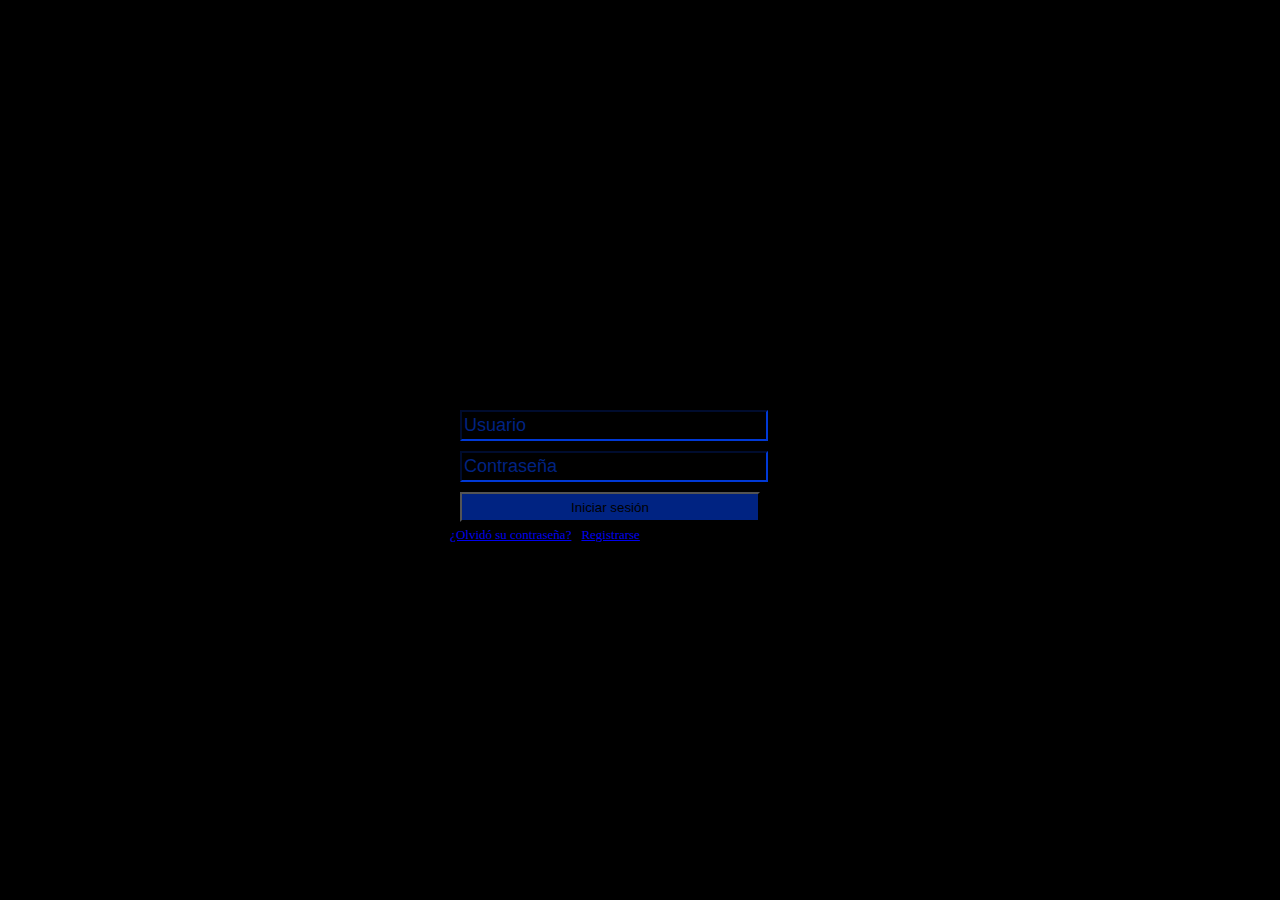
<file: index.html>
<!DOCTYPE html>
<html lang="en">
<head>
    <meta charset="UTF-8">
    <meta http-equiv="X-UA-Compatible" content="IE=edge">
    <meta name="viewport" content="width=device-width, initial-scale=1.0">
    <title>Login</title>
    <link rel="stylesheet" href="css/index.css">
    
</head>
<body>
    <div id="container">
        <div id="container-2">
            <div id="logotype">
                <div id="logotype-msg">

                </div>
            </div>
            <div>
                <input id="user_name" placeholder="Usuario" type="text" class="input-data">
            </div>
            <div>
                <input id="user_password" placeholder="Contraseña" class="input-data" type="password">
            </div>
            <div>
                <button id="boton-iniciar">Iniciar sesión</button>
            </div>
            <div id="cont-links">
                <a class="links-style" href="html/restablecer-contrasena.html">¿Olvidó su contraseña?</a>
                <a class="links-style" href="html/nuevo_usuario.html">Registrarse</a>
            </div>
            <div id="notify">
                <div id="notify-msg">
                    
                </div>
            </div>
        </div>
    </div>
    <script src="js/index.js"></script>
</body>
</html>
</file>
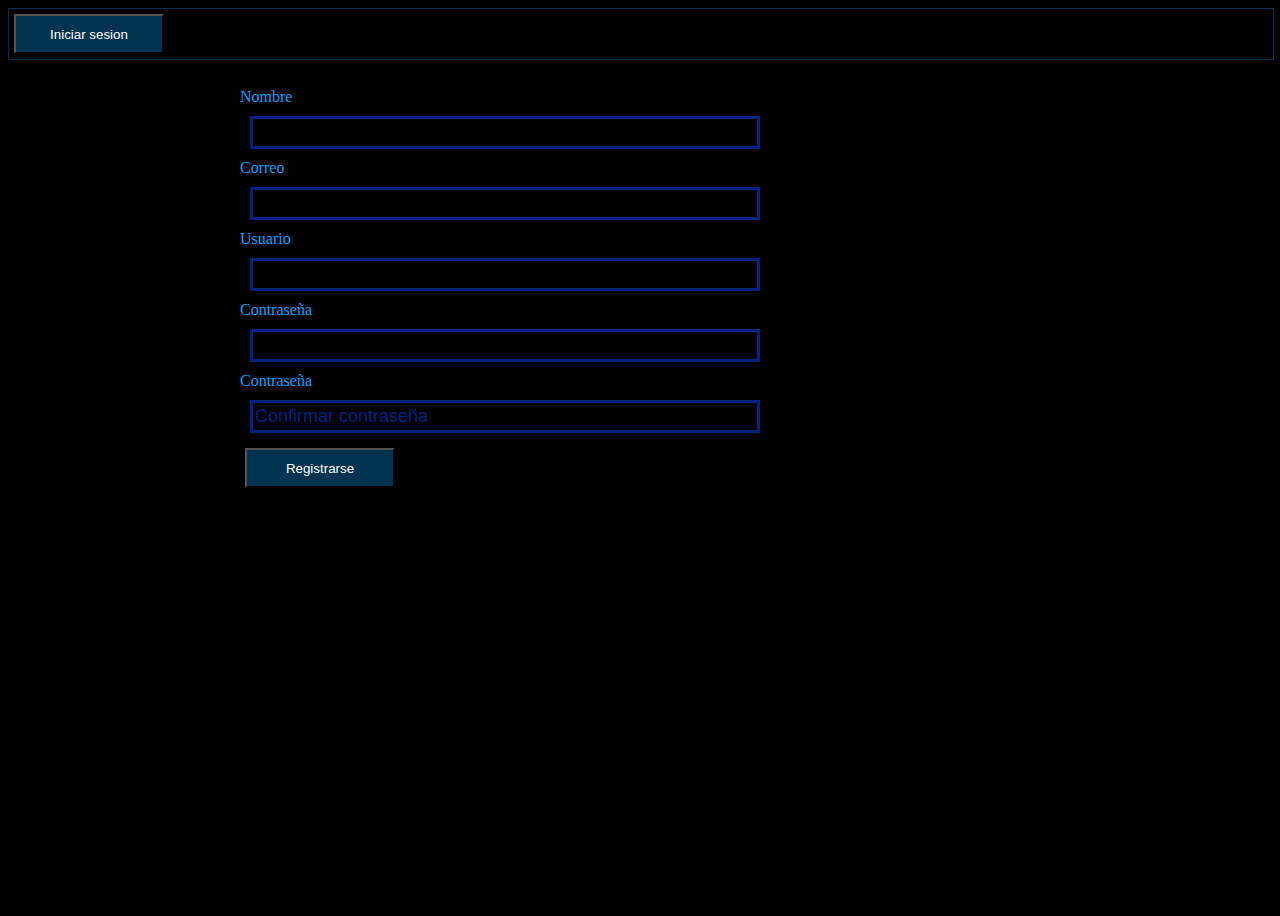
<file: html/nuevo_usuario.html>
<!DOCTYPE html>
<html lang="en">
<head>
    <meta charset="UTF-8">
    <meta http-equiv="X-UA-Compatible" content="IE=edge">
    <meta name="viewport" content="width=device-width, initial-scale=1.0">
    <title>Registrarse</title>
    <link rel="stylesheet" href="../css/nuevo_usuario.css">
</head>
<body>
    <div id="container-fm">
        <div id="nav-bar">
            <button id="login-btn">Iniciar sesion</button>
        </div>
        <div id="form-cont">
            <div id="container-inp">
                <div id="text-c">Ingresa tus datos</div>
                <div id="inputs-container">
                    <div class="label-c">
                        <label for="name">Nombre</label>
                    </div>
                    <div class="inputs-c">
                        <input id="name" class="input-class" type="text">
                    </div>
                    <div class="label-c">
                        <label for="mail">Correo</label>
                    </div>
                    <div class="inputs-c">
                        <input id="mail" class="input-class" type="text">
                    </div>
                    <div class="label-c">
                        <label for="user">Usuario</label>
                    </div>
                    <div class="inputs-c">
                        <input id="user" class="input-class" type="text">
                    </div>
                    <div class="label-c">
                        <label for="password1">Contraseña</label>
                    </div>
                    <div class="inputs-c">
                        <input id="password1" class="input-class" type="password">
                    </div>
                    <div class="label-c">
                        <label for="password2">Contraseña</label>
                    </div>
                    <div class="inputs-c">
                        <input placeholder="Confirmar contraseña" id="password2" class="input-class" type="password">
                    </div>
                </div>
                <div id="footer-input">
                    <button id="btn-acept">Registrarse</button>
                </div>
                <div id="msg-error">
                    
                </div>
            </div>
        </div>
        <div id="footer">

        </div>
    </div>
    <script src="../js/nuevo_usuario.js"></script>
</body>
</html>
</file>
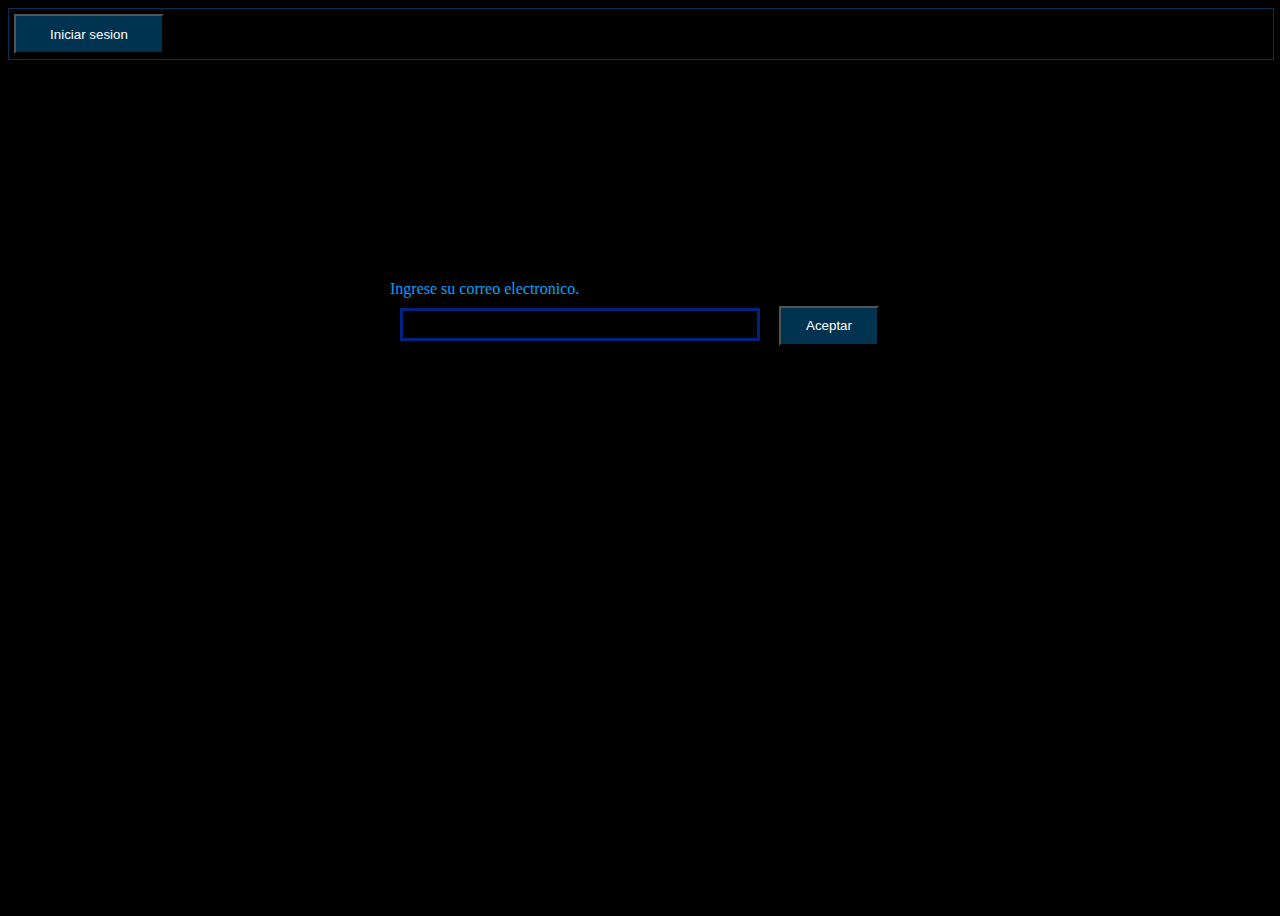
<file: html/restablecer-contrasena.html>
<!DOCTYPE html>
<html lang="en">
<head>
    <meta charset="UTF-8">
    <meta http-equiv="X-UA-Compatible" content="IE=edge">
    <meta name="viewport" content="width=device-width, initial-scale=1.0">
    <title>Restablecer contraseña</title>
    <link rel="stylesheet" href="../css/restablecer-contrasena.css">
</head>
<body>
    <div id="container-rc">
        <div id="nav-bar">
            <button id="login-btn">Iniciar sesion</button>
        </div>
        <div id="sub-cont">
            <label>Ingrese su correo electronico.</label>
            <input type="text" id="email-r">
            <button id="btn-env">Aceptar</button>
            <div id="msg">
                
            </div>
        </div>
        
    </div>
    <script src="../js/restablecer-contrasena.js"></script>
</body>
</html>
</file>
<file: css/index.css>
body{
    background-color: #000000;
}

#container{
    display: flex;
    align-items: center;
    justify-content: center;
    margin-top: 20vh;
}

#container-2{
    display: inline-block;
    align-items: center;
    justify-content: center;
    min-width: 400px ;
    width: 600px;
    background-color: #000000;
}

.input-data{
    margin-left: 20%;
    margin-top: 10px;
    width: 300px;
    height: 25px;
    background-color: #000000;
    border-color: #002382;
    color: #002382;
    font-size: large;
}

.input-data::placeholder{
    color: #002382;
}

.input-data:focus{
    color: #00A2FF;
}

#boton-iniciar{
    background-color: #002382;
    width: 300px;
    height: 30px;
    margin-left: 20%;
    margin-top: 10px;
    color: #000000;
    cursor: pointer;
}
#boton-iniciar:active{
    background-color: #00A2FF;
}

#cont-links{
    font-size: small;
    margin-top: 5px;
    display: flex;
    justify-content: center;
    align-items: center;
    width: 400px;
    color:#002382
}

a:visited{
    color:#002382
}

a:hover{
    color: #00A2FF;
}

.links-style{
  margin-left: 10px;
}

#logotype{
    width: 600px;
    min-width: 400px;
    height: 200px;
    margin:10px;
}

#notify{
    width: 600px;
    min-width: 400px;
    height: 200px;
    margin: 10px;
}

#notify-msg{
    text-align: center;
    margin-left: 19%;
    margin-top: 10px;
    width: 300px;
    height: 25px;
    color: white;
    
}

.error-input{
    border-color: red;
}

#logotype-msg{
    text-align: center;
    margin-left: 19%;
    margin-top: 10px;
    width: 300px;
    height: 200px;
    color: white;
}
</file>
<file: css/nuevo_usuario.css>
body{
    background-color: #000;
}

#container-fm{
    width: 100%;
    height: 100vh;
    min-height: 800px;
    background-color: #000;
    min-width: 800px;
}

#nav-bar{
    min-height: 50px;
    min-width: 600px;
    width: 100%;
    height: 50px;
    background-color: #000;
    border-style: solid;
    border-width: 1px;
    border-color: #003350;
}

#form-cont{
    background-color: #000;
    width: 100%;
    min-width: 800px;
    min-height: 800px;
    height: 800px;
    align-items: center;
}

#login-btn{
    margin: 5px;
    background-color: #003350;
    color: #fff;
    width: 150px;
    height: 40px;
}

#login-btn:hover{
    cursor: pointer; 
    background-color: #023e61;   
}

#login-btn:active{
    background-color: #003350;
}

#container-inp{
    margin: 10px auto;
    width: 800px;
    height: 800px;
    background-color: #000;
}

.input-class{
    background-color: #000000;
    border-color: #002382;
    border: solid;
    color: #002382;
    font-size: large;
    width: 500px;
    height: 25px;
    margin: 10px;
}

.input-class::placeholder{
    color: #002382;
}

.input-class:focus{
    color: #00A2FF;
}

.label-c{
    color: #00A2FF;
}

#btn-acept{
    margin: 5px;
    background-color: #003350;
    color: #fff;
    width: 150px;
    height: 40px;
}

#btn-acept:hover{
    cursor: pointer; 
    background-color: #023e61;   
}

#btn-acept:active{
    background-color: #003350;
}

#msg-error{
    margin-top: 10px;
    text-align: center;
    width: 600px;
    height: 100px;
    color:#fff;
}

.error-input{
    border-color: red;
}
</file>
<file: css/restablecer-contrasena.css>
body{
    background-color: #000;
}

#nav-bar{
    min-height: 50px;
    min-width: 600px;
    width: 100%;
    height: 50px;
    background-color: #000;
    border-style: solid;
    border-width: 1px;
    border-color: #003350;
}

#login-btn{
    margin: 5px;
    background-color: #003350;
    color: #fff;
    width: 150px;
    height: 40px;
}

#login-btn:hover{
    cursor: pointer; 
    background-color: #023e61;   
}

#login-btn:active{
    background-color: #003350;
}

#container-rc{
    width: 100%;
    height: 100vh;
    background-color: #000;

}

#sub-cont{
    width: 500px;
    height: 200px;
    margin: 220px auto;
    color: #00A2FF;
}

#email-r{
    background-color: #000000;
    border-color: #002382;
    border: solid;
    color: #002382;
    font-size: large;
    width: 350px;
    height: 25px;
    margin: 10px;
}
#email.r::placeholder{
    color: #002382;
}

#email-r:focus{
    color: #00A2FF;
}

#btn-env{
    margin: 5px;
    background-color: #003350;
    color: #fff;
    width: 100px;
    height: 40px;
}


#btn-env:hover{
    cursor: pointer; 
    background-color: #023e61;   
}

#btn-env:active{
    background-color: #003350;
}

#msg{
    padding-left: 10px;
    margin-top: 10px;
    width: 400px;
    color:#fff;
}
</file>
